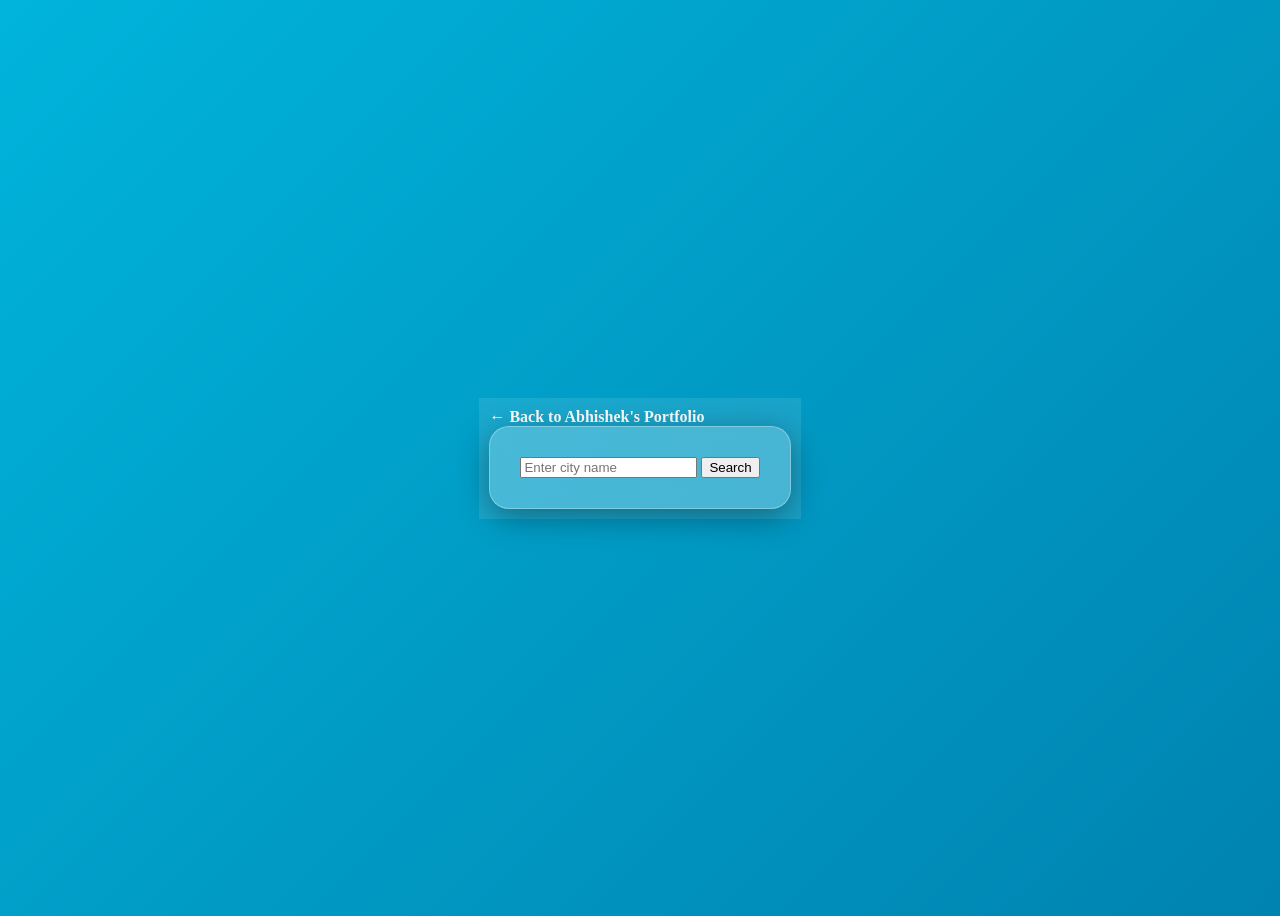
<file: static/weather-app/index.html>
<html>
<head>
    <meta charset="UTF-8">
    <meta name="viewport" content="width=device-width, initial-scale=1.0">
    <title>Live Weather App</title>
    <!-- This links your weather app to its own style.css file -->
    <link rel="stylesheet" href="style.css">
</head>


<body>

  <nav style="padding: 10px; background: rgba(255,255,255,0.1);">
        <a href="/" style="color: white; text-decoration: none; font-weight: bold;">
            ← Back to Abhishek's Portfolio
        </a>

<div class="weather-card">
    <div class="search">
        <input type="text" id="cityInput" placeholder="Enter city name">
        <button id="searchBtn">Search</button>
    </div>
    <div id="weatherInfo" class="weather-info" style="display: none;">
        <h2 id="cityName">London</h2>
        <p id="description">Cloudy</p>
        <h1 id="temp">22°C</h1>
        <div class="details">
            <p id="humidity">Humidity: 60%</p>
            <p id="wind">Wind: 10km/h</p>
        </div>
    </div>
</div>

    <script src="script.js"></script>
</body>

</body>
</html>
</file>
<file: static/weather-app/style.css>
body {
    background: linear-gradient(135deg, #00b4db, #0083b0);
    display: flex;
    justify-content: center;
    align-items: center;
    height: 100vh;
}
.weather-card {
    background: rgba(255, 255, 255, 0.2); /* Translucent background */
    backdrop-filter: blur(15px); /* Frosty glass effect */
    border-radius: 20px;
    padding: 30px;
    border: 1px solid rgba(255, 255, 255, 0.3);
    box-shadow: 0 8px 32px rgba(0, 0, 0, 0.37);
    color: white;
}
</file>
